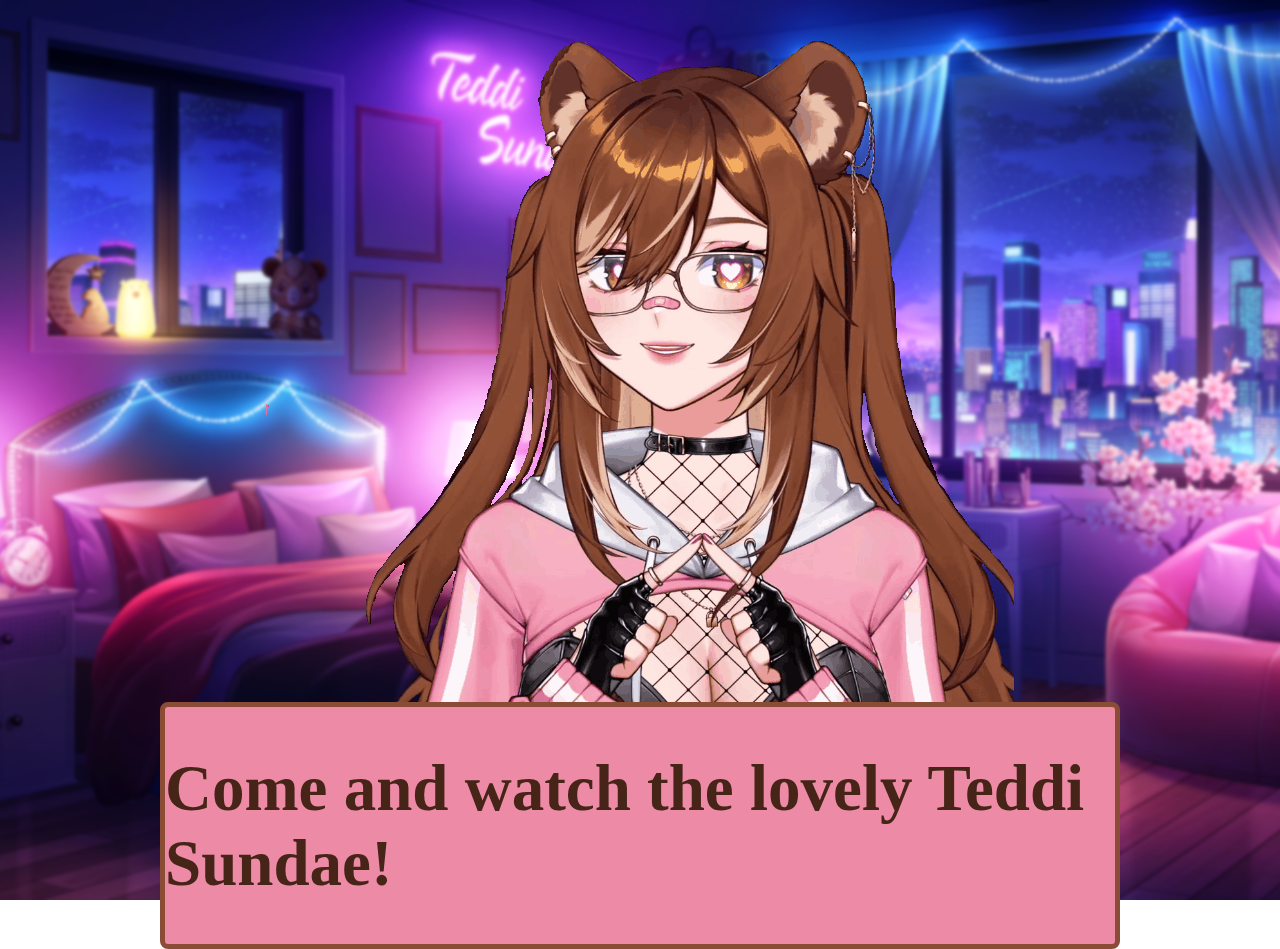
<file: index.html>
<!DOCTYPE html>
<html>
    <head>
        <link rel="stylesheet" type="text/css" href="main.css">
        <meta charset="utf-8">
        <meta name="viewport" content="width=device-width, initial-scale=1">
        <title>Teddi demo</title>
        <link href="https://cdn.jsdelivr.net/npm/bootstrap@5.2.3/dist/css/bootstrap.min.css" rel="stylesheet" integrity="sha384-rbsA2VBKQhggwzxH7pPCaAqO46MgnOM80zW1RWuH61DGLwZJEdK2Kadq2F9CUG65" crossorigin="anonymous">
    </head>
    <body>
        <div class="space"></div>
        <div class="main container">
            <div class="row h-50">
                <div class="col-1">
                    
                </div>
                <div class="col h-100 p-auto justify-content-center">
                    <div class="h-100 w-100">
                        <img src="TeddiLoveEyes.png" class="immagine">
                    </div>
                </div>
                <div class="col-1">
                    
                </div>
            </div>
            <div class="row align-items-center h-50 testo">

                <div class="col h-100">
                    <div class="space"></div>
                    <div class="row h-25">
                        <div class="col justify-content-center text-center ">
                            <h1 class="fw-bold titolo">Come and watch the lovely Teddi Sundae!</h1>
                        </div>
                    </div>
                    <div class="row h-50 ratio ratio-16x9">
                        <div id="twitch">
                        </div>
                    </div>
                </div>

            </div>
        </div>
        <script src="https://embed.twitch.tv/embed/v1.js"></script>
        <script src="scripts.js"></script>
    </body>
</html>
</file>
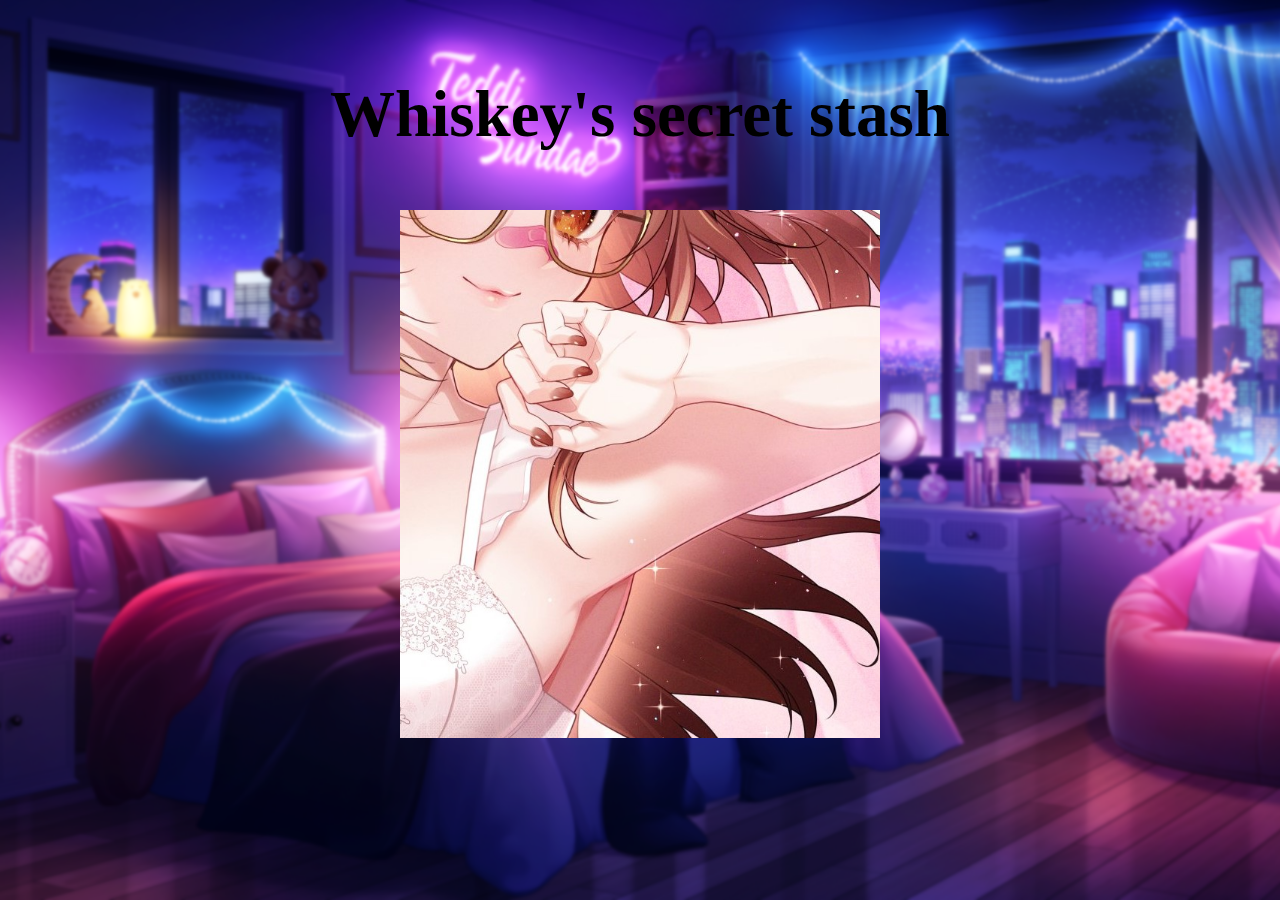
<file: home.html>
<!DOCTYPE html>
<html>
    <head>
        <link rel="stylesheet" type="text/css" href="main.css">
    </head>
    <body>
        <div class="space"></div>
        <div class="main">
            <br>
            <div class="textspace">
                <h1>Whiskey's secret stash</h1>
            </div>
            <br>
            <div class="textspace">
                <img src="GvG8SprWIAAW00d.jpg" width="50%">
            </div>
        </div>
    </body>
</html>
</file>
<file: main.css>
html {
    margin:0;
    height:100%;
    font-size:1vw; 
}


body{
    margin:0;
    height:100%;
    background-image: url("BedroomNight.png");
    background-repeat: no-repeat;
    background-size: cover;
    background-position: center;
    padding:auto;
    overflow: scroll;
}

.main{
    margin: auto;
    width: 75%;
    height: 90%;

}

.test{
    border-radius: 8px;
    border-style: solid;
    border-color: red;
    border-width: 5px;
}

.space{
    width: 100%;
    height: 2%;
}

.textspace{
    width: 100%;
    text-align: center;
}

h1{
    font-size: 65px;
}

.immagine{
    width: auto;
    height: 100%;
    margin: auto;
    display: block;
}

.testo{
    border-radius: 8px;
    border-style: solid;
    border-color: #8A4C34;
    border-width: 5px;
    background-color: #ED8BA7;
}

.titolo{
    color:#462417;
}


#twitch>iframe{
    margin: auto;
    display: block;
  overflow: auto;

}
</file>
